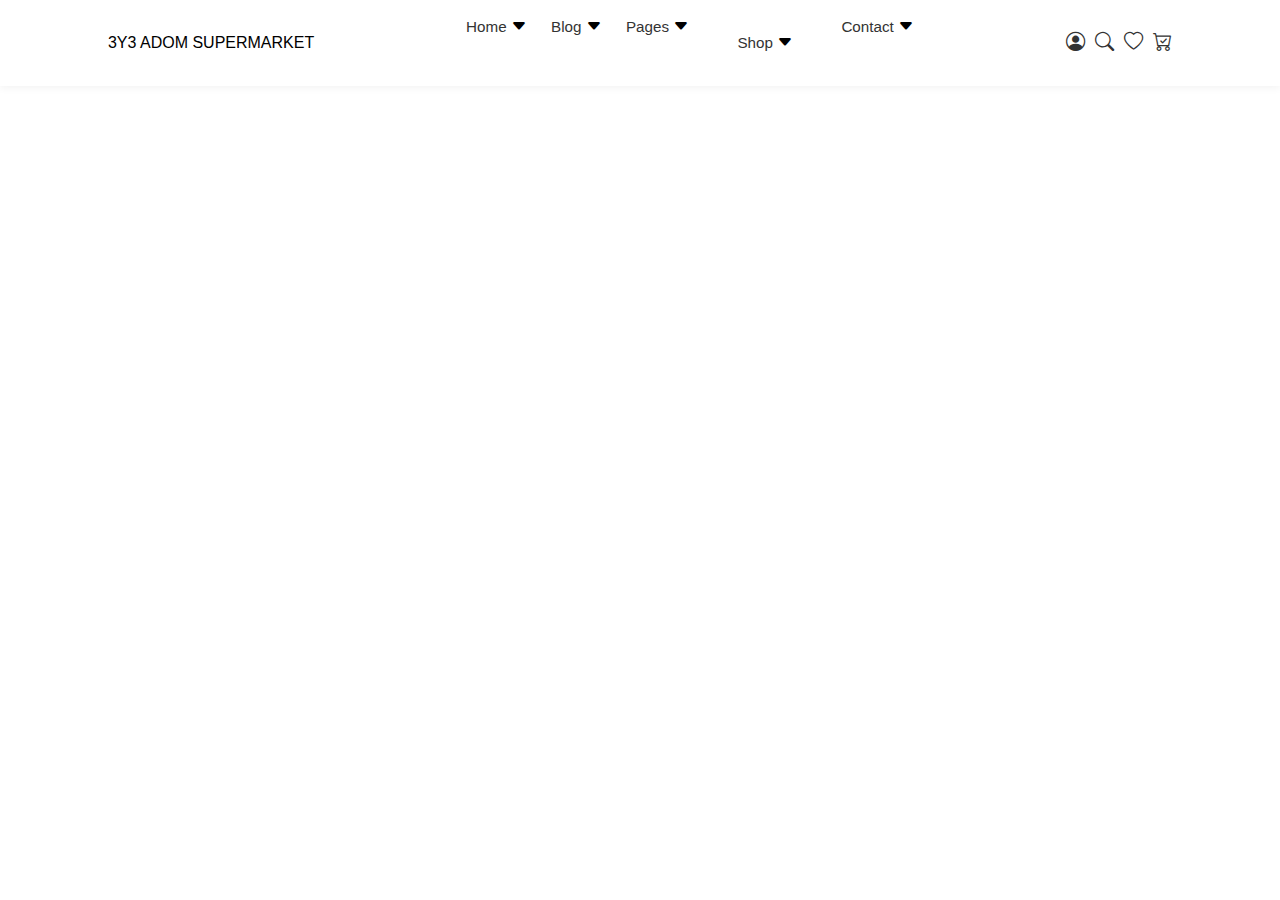
<file: index.html>
<!DOCTYPE html>
<html lang="en">
<head>
    <meta charset="UTF-8">
    <meta name="viewport" content="width=device-width, initial-scale=1.0">
    <title>3y3 Adom Supermarket</title>
   <link rel="stylesheet" href="https://cdn.jsdelivr.net/npm/bootstrap-icons@1.11.1/font/bootstrap-icons.css">

    <link rel="stylesheet" href="style.css">
</head>
<body>
    <!-- Header -->
    <div class="head">
        <div class="name">
            <p>3Y3 ADOM SUPERMARKET</p>
        </div>
        <div class="nav">
            <div class="home">
            <a href="">Home</a>
           <i class="bi bi-caret-down-fill"></i>
            </div>
            <div class="blog">
            <a href="">Blog</a>
            <i class="bi bi-caret-down-fill"></i>
            </div>
            <div class="pages">
            <a href="">Pages</a>
            <i class="bi bi-caret-down-fill"></i>
            </div>
            <div class="shop">
            <a href="">Shop</a>
            <i class="bi bi-caret-down-fill"></i>
            </div>
            <div class="cont">
            <a href="">Contact</a>
            <i class="bi bi-caret-down-fill"></i>
            </div>
        </div>
        
        <div class="nav-icons">
            <a href=""><i class="bi bi-person-circle"></i></a>
            <a href=""><i class="bi bi-search"></i></a>
            <a href=""><i class="bi bi-heart"></i></a>
            <a href=""><i class="bi bi-cart-check"></i></a>
        </div>
    </div>
    <!-- End of Header -->
</body>
</html>
</file>
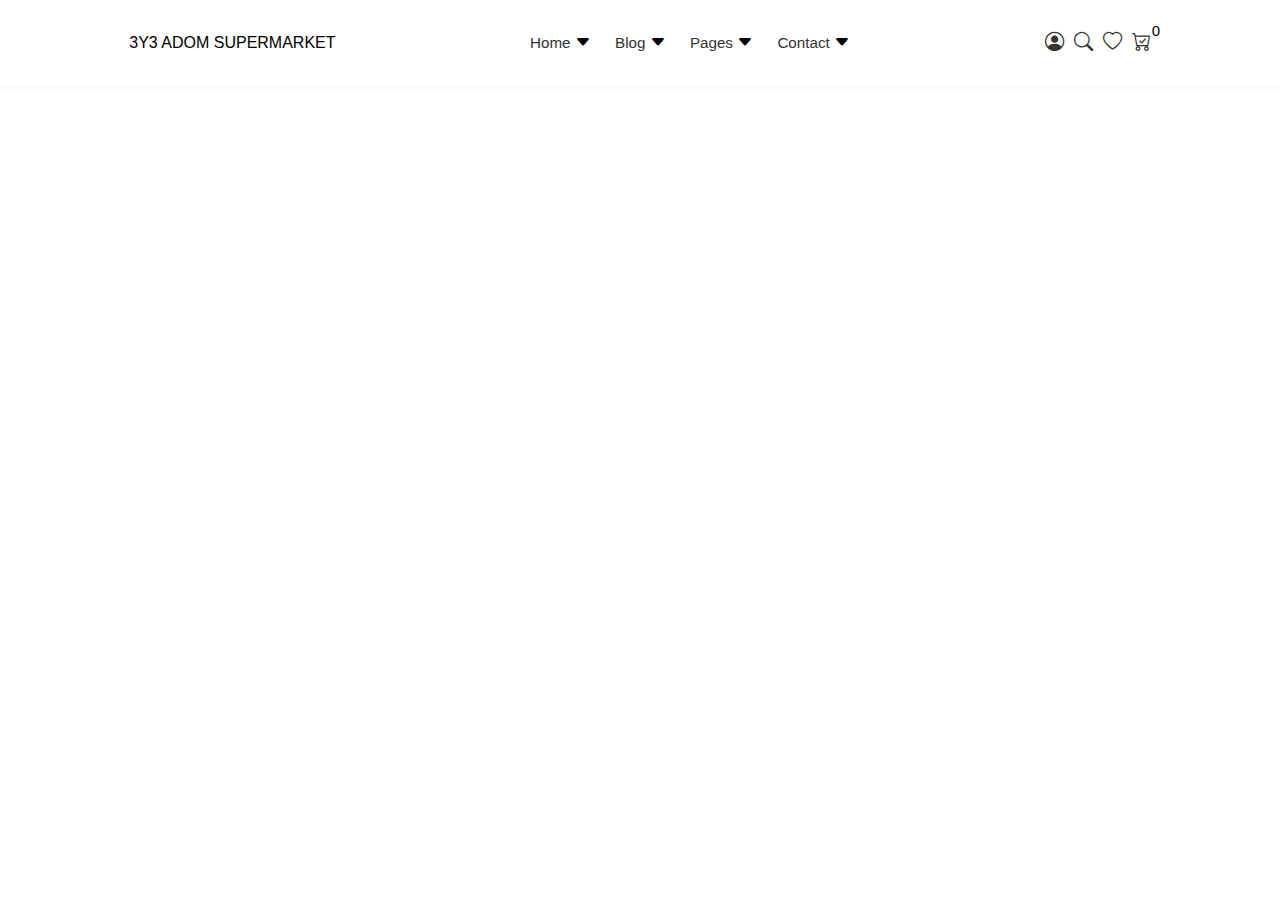
<file: cart.html>
<!DOCTYPE html>
<html lang="en">
<head>
    <meta charset="UTF-8">
    <meta name="viewport" content="width=device-width, initial-scale=1.0">
    <title>3y3 Adom Supermarket - Cart</title>
   <link rel="stylesheet" href="https://cdn.jsdelivr.net/npm/bootstrap-icons@1.11.1/font/bootstrap-icons.css">

    <link rel="stylesheet" href="style.css">
</head>
<body>
    <!-- Header -->
    <div class="head">
        <div class="name">
            
            <p>3Y3 ADOM SUPERMARKET</p>
        </div>
        <div class="nav">
            <div class="home">
            <a href="/">Home</a>
           <i class="bi bi-caret-down-fill"></i>
            </div>
            <div class="blog">
            <a href="">Blog</a>
            <i class="bi bi-caret-down-fill"></i>
            </div>
            
            <div class="pages">
            <a href="">Pages</a>
            <i class="bi bi-caret-down-fill"></i>
            </div>
           
            <div class="cont">
            <a href="">Contact</a>
            <i class="bi bi-caret-down-fill"></i>
            </div>
        </div>
        
        <div class="nav-icons">
            <div class="sub-icon">
            <a href=""><i class="bi bi-person-circle"></i></a>
            </div>
            <div class="sub-icon">
            <a href=""><i class="bi bi-search"></i></a>

            </div>
            <div class="sub-icon">
                <a href=""><i class="bi bi-heart"></i></a>
            </div>
            <div class="sub-icons">
                <div class="cart-show">
                    <p class="cart-count">0</p>
                </div>
            <a href=""><i class="bi bi-cart-check"></i></a>

            </div>
        </div>
    </div>
    <!-- End of Header -->
    <!-- Cart display -->
     <div class="cart-disp">

     </div>
     <!-- js connection -->
    <script src="index.js"></script>
</body>
</html>
</file>
<file: style.css>
* {
    font-family: Poppins, sans-serif;
    box-sizing: border-box;
}

body {
    margin: 0;
    padding: 0;
    line-height: 1.4;
}

.head {
    display: flex;
    justify-content: space-around;
    align-items: center;
    padding: 1rem 2rem;
    box-shadow: 0 2px 8px rgba(0, 0, 0, 0.05);
    background: white;
    position: sticky;
    top: 0;
    z-index: 100;
}

.nav {
    display: flex;
    gap: 1.5rem;
}

.nav a {
    color: #333;
    text-decoration: none;
    transition: color 0.3s;
    font-size: 0.95rem;
}

.nav a:hover {
    color: #1e88e5;
    text-decoration: underline;
    text-transform: lowercase;
}
.nav-icons{
    display: flex;
    gap: 10px;
}
.nav-icons a {
    color: #333;
    transition: color 0.3s;
    font-size: 1.2rem;
}

.nav-icons a:hover {
    color: #1e88e5;
}

.main-items {
    max-width: 1400px;
    margin: 0 auto;
    padding: 1.5rem;
}

.main-items img {
    width: 100%;
    height: auto;
    display: block;
    border-radius: 8px;
    margin-bottom: 1.5rem;
}

.items {
    display: grid;
    grid-template-columns: repeat(auto-fit, minmax(250px, 1fr));
    gap: 1.5rem;
    justify-items: center;
}

.it {
    width: 100%;
    transition: transform 0.3s;
}

.it img {
    width: 100%;
    height: 300px;
    object-fit: cover;
    border-radius: 8px;
    margin-bottom: 0.5rem;
}

.it h3 {
    margin: 0.5rem 0 0.25rem 0;
    font-size: 1rem;
    line-height: 1.3;
}

.it p {
    margin: 0.25rem 0;
    font-size: 0.9rem;
    line-height: 1.3;
    color: #666;
}

.it:hover {
    transform: translateY(-5px);
}

.btn {
    background: #1e88e5;
    color: white;
    border: none;
    padding: 10px 20px;
    border-radius: 8px;
    cursor: pointer;
    transition: all 0.3s;
    font-weight: 500;
    font-size: 0.9rem;
}

.btn:hover {
    background: #1565c0;
    transform: translateY(-2px);
    box-shadow: 0 4px 12px rgba(30, 136, 229, 0.3);
}

.sub {
    display: flex;
    gap: 2rem;
    align-items: center;
}

.shop {
    padding: 1rem 1.5rem;
}
.sub-icons{
    position: relative;
}
.sub-icons p{
    position: absolute;
    bottom: 1px;
    left: 20px;
    font-size: 15px;
}
.sub-item{
    display: flex;
}
</file>
